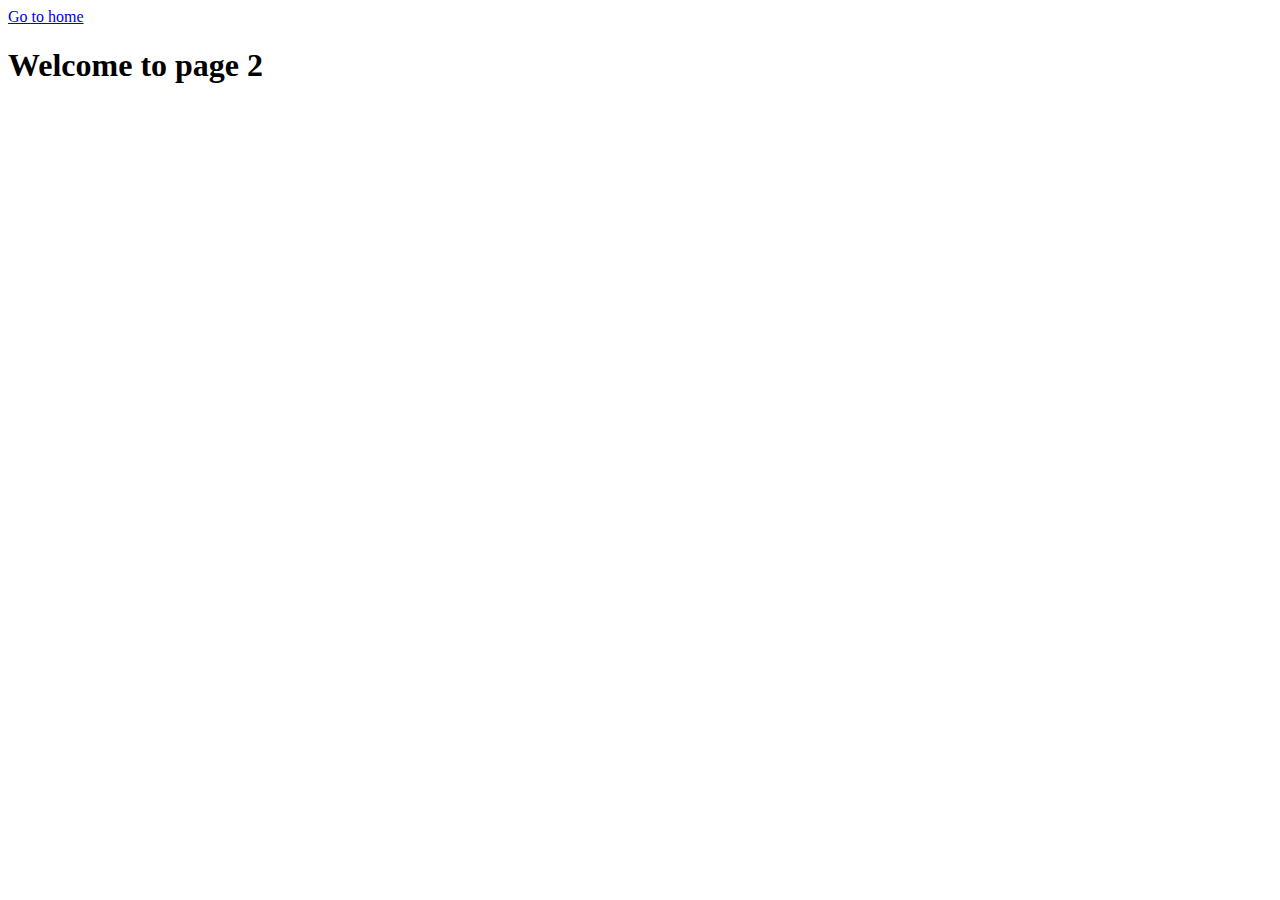
<file: page-2.html>
<!DOCTYPE html>
<html lang="en">
  <head>
    <meta charset="UTF-8" />
    <meta http-equiv="X-UA-Compatible" content="IE=edge" />
    <meta name="viewport" content="width=device-width, initial-scale=1.0" />
    <title>Page 2</title>
  </head>
  <body>
    <section>
      <a href="./index.html">Go to home</a>
      <h1>Welcome to page 2</h1>
    </section>
  </body>
</html>
</file>
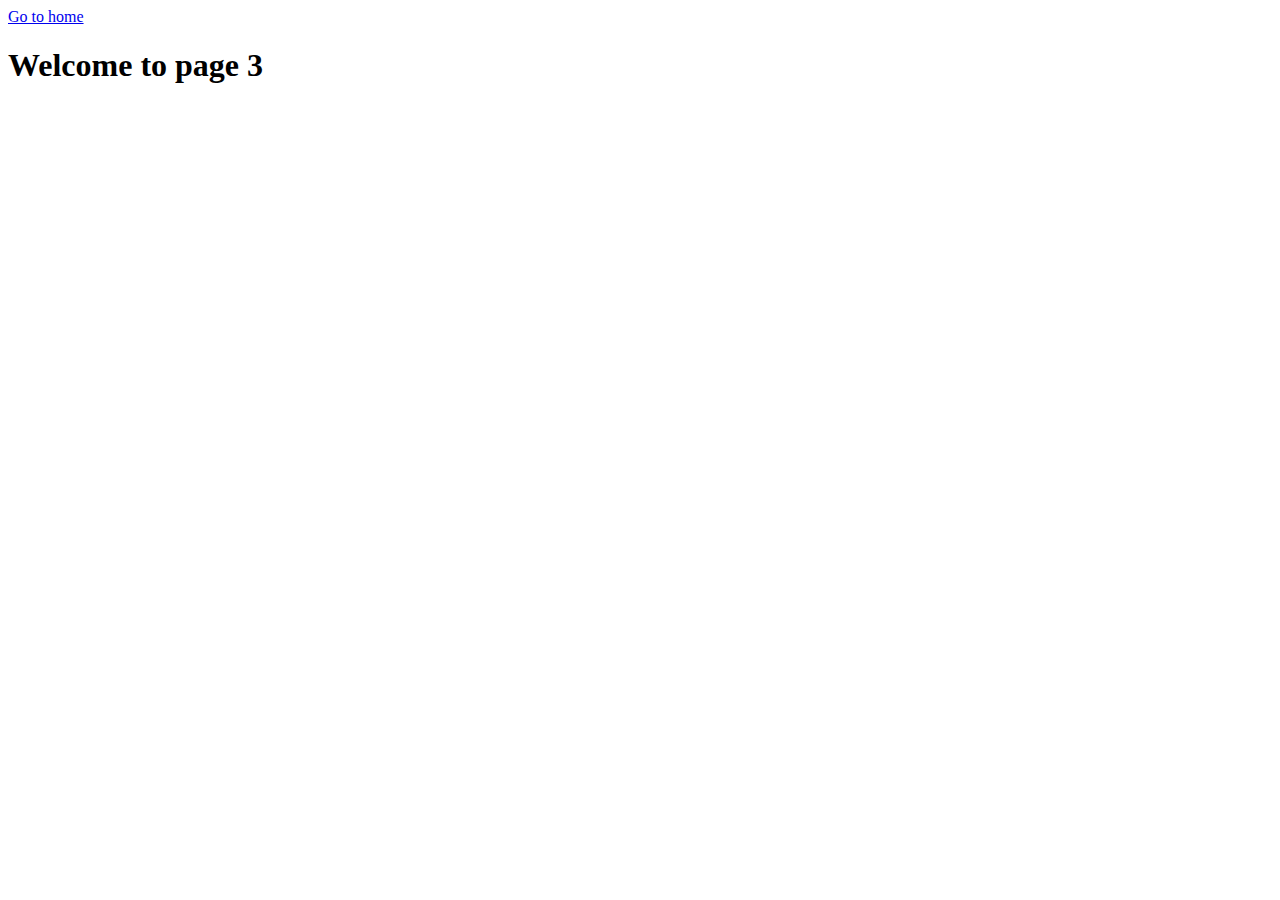
<file: page-3.html>
<!DOCTYPE html>
<html lang="en">
  <head>
    <meta charset="UTF-8" />
    <meta http-equiv="X-UA-Compatible" content="IE=edge" />
    <meta name="viewport" content="width=device-width, initial-scale=1.0" />
    <title>Page 3</title>
  </head>
  <body>
    <section>
      <a href="./index.html">Go to home</a>
      <h1>Welcome to page 3</h1>
    </section>
  </body>
</html>
</file>
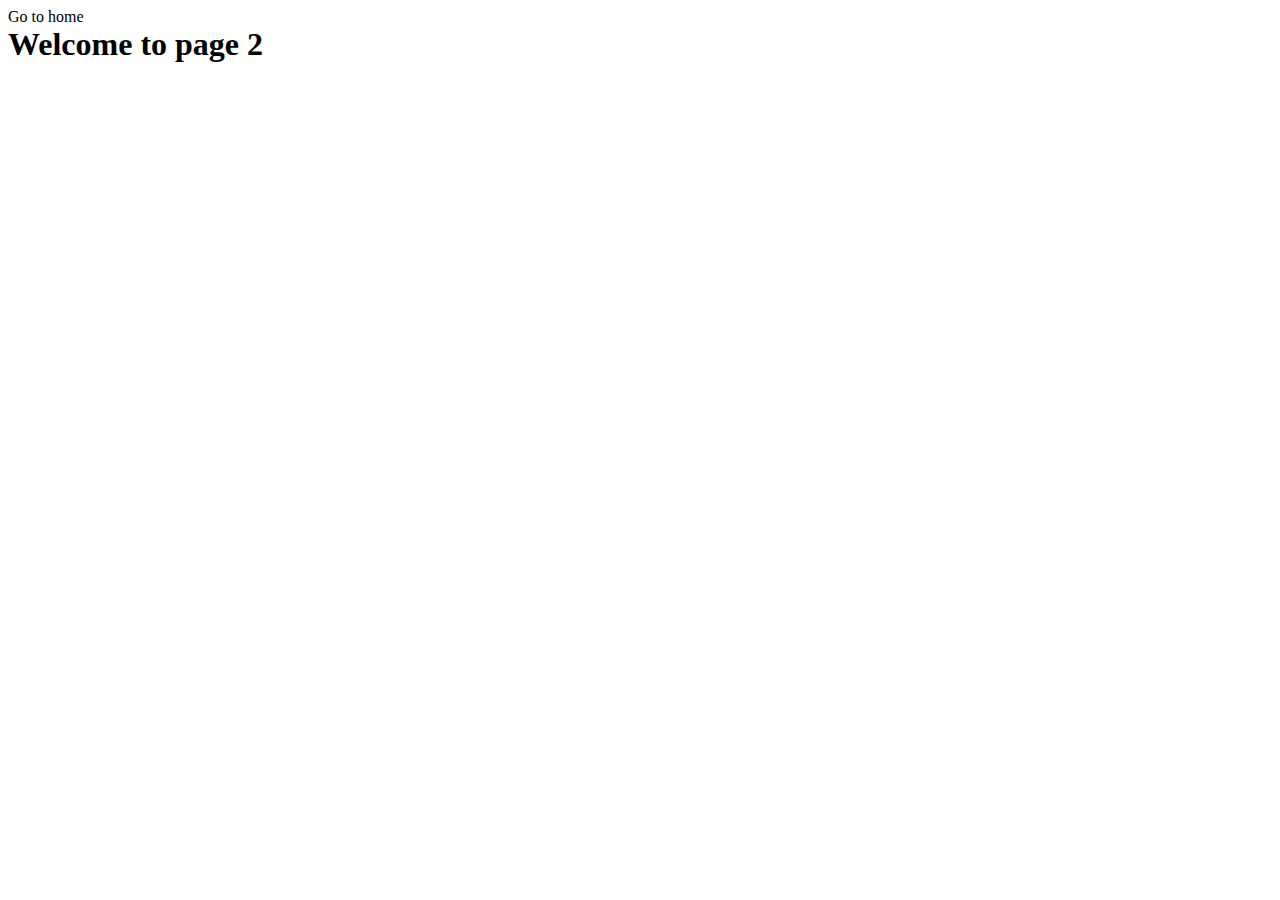
<file: src/1-gallery.html>
<!DOCTYPE html>
<html lang="en">
  <head>
    <meta charset="UTF-8" />
    <meta http-equiv="X-UA-Compatible" content="IE=edge" />
    <meta name="viewport" content="width=device-width, initial-scale=1.0" />
    <title>Gallery</title>

    <link rel="stylesheet" href="./css/styles.css">
  </head>
  <body>
    <section>
      <a href="./index.html">Go to home</a>
      <h1>Welcome to page 2</h1>
      
      <div class="gallery"></div>
    </section>
    <script type="module" src="./js/1-gallery.js"></script>
  </body>
</html>
</file>
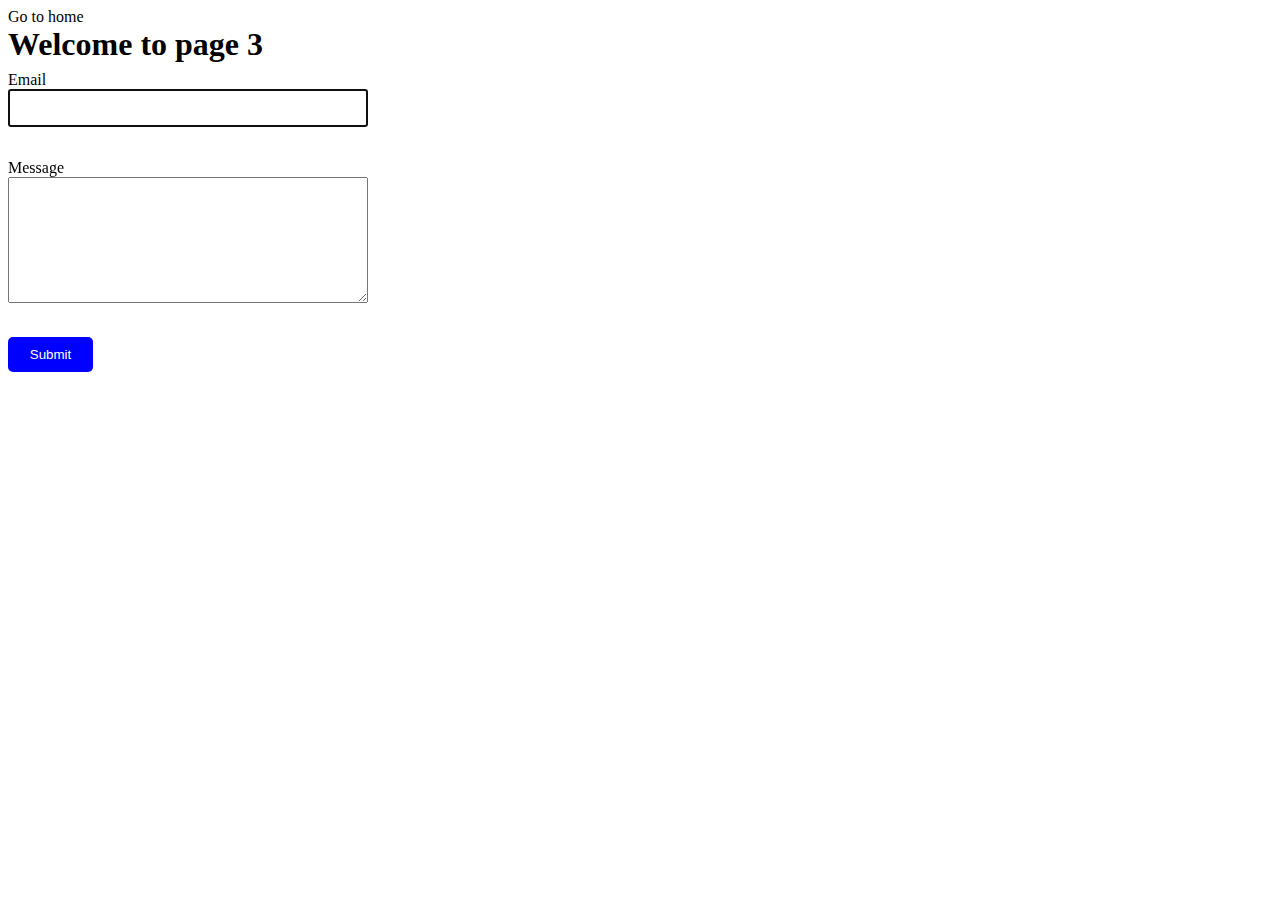
<file: src/2-form.html>
<!DOCTYPE html>
<html lang="en">
  <head>
    <meta charset="UTF-8" />
    <meta http-equiv="X-UA-Compatible" content="IE=edge" />
    <meta name="viewport" content="width=device-width, initial-scale=1.0" />
    <title>Form</title>
    <link rel="stylesheet" href="./css/styles.css">
  </head>
  <body>
    <section>
      <a href="./index.html">Go to home</a>
      <h1>Welcome to page 3</h1>
<form class="feedback-form" autocomplete="off">
  <label class="form-input">
     Email
    <input class="feedback-form-input-email" type="email" name="email" autofocus>
  </label>
  <label class="form-input">
    Message
    <textarea class="feedback-form-input-message" name="message" rows="8"></textarea>
      </label>
  <button class="submit-btn" type="submit">Submit
    </button>
</form>

    </section>
    <script type="module" src="./js/2-form.js"></script>
  </body>
</html>
</file>
<file: src/css/styles.css>
/**
  |============================
  | include css partials with
  | default @import url()
  |============================
*/
@import url('./reset.css');
@import url('./vite-promo.css');
@import url('./header.css');



  .feedback-form {
    width: 360px;
  }
  
  .feedback-form > label {
    width: 100%;
    margin-bottom: 16px;
    padding: 8px 0;
    display: flex;
    flex-direction: column;
  }
  
  .feedback-form input,
  .feedback-form message {
    font: inherit;
   padding: 8px 0;
  }
  
  .submit-btn{
    width: 100%;
    max-width: 85px;
    padding: 10px;
    margin: 10px 0;
    background-color: blue;
    color: white;
    border: none;
    border-radius: 5px;
    cursor: pointer;
  }
  

  .gallery{
    display: flex;
    flex-wrap: wrap;
    gap: 25px;
    }
    
    .gallery-item{
        list-style-type: none;
        margin: 0;
        padding: 0;
        width: calc((100% - 25px * 2) / 3);
        background-color: white;
       box-sizing: border-box;
    }
    
    .gallery-image{
        max-width: 100%;
        width: 360px;
        height: 200px;
        display: block;
    
    }
</file>
